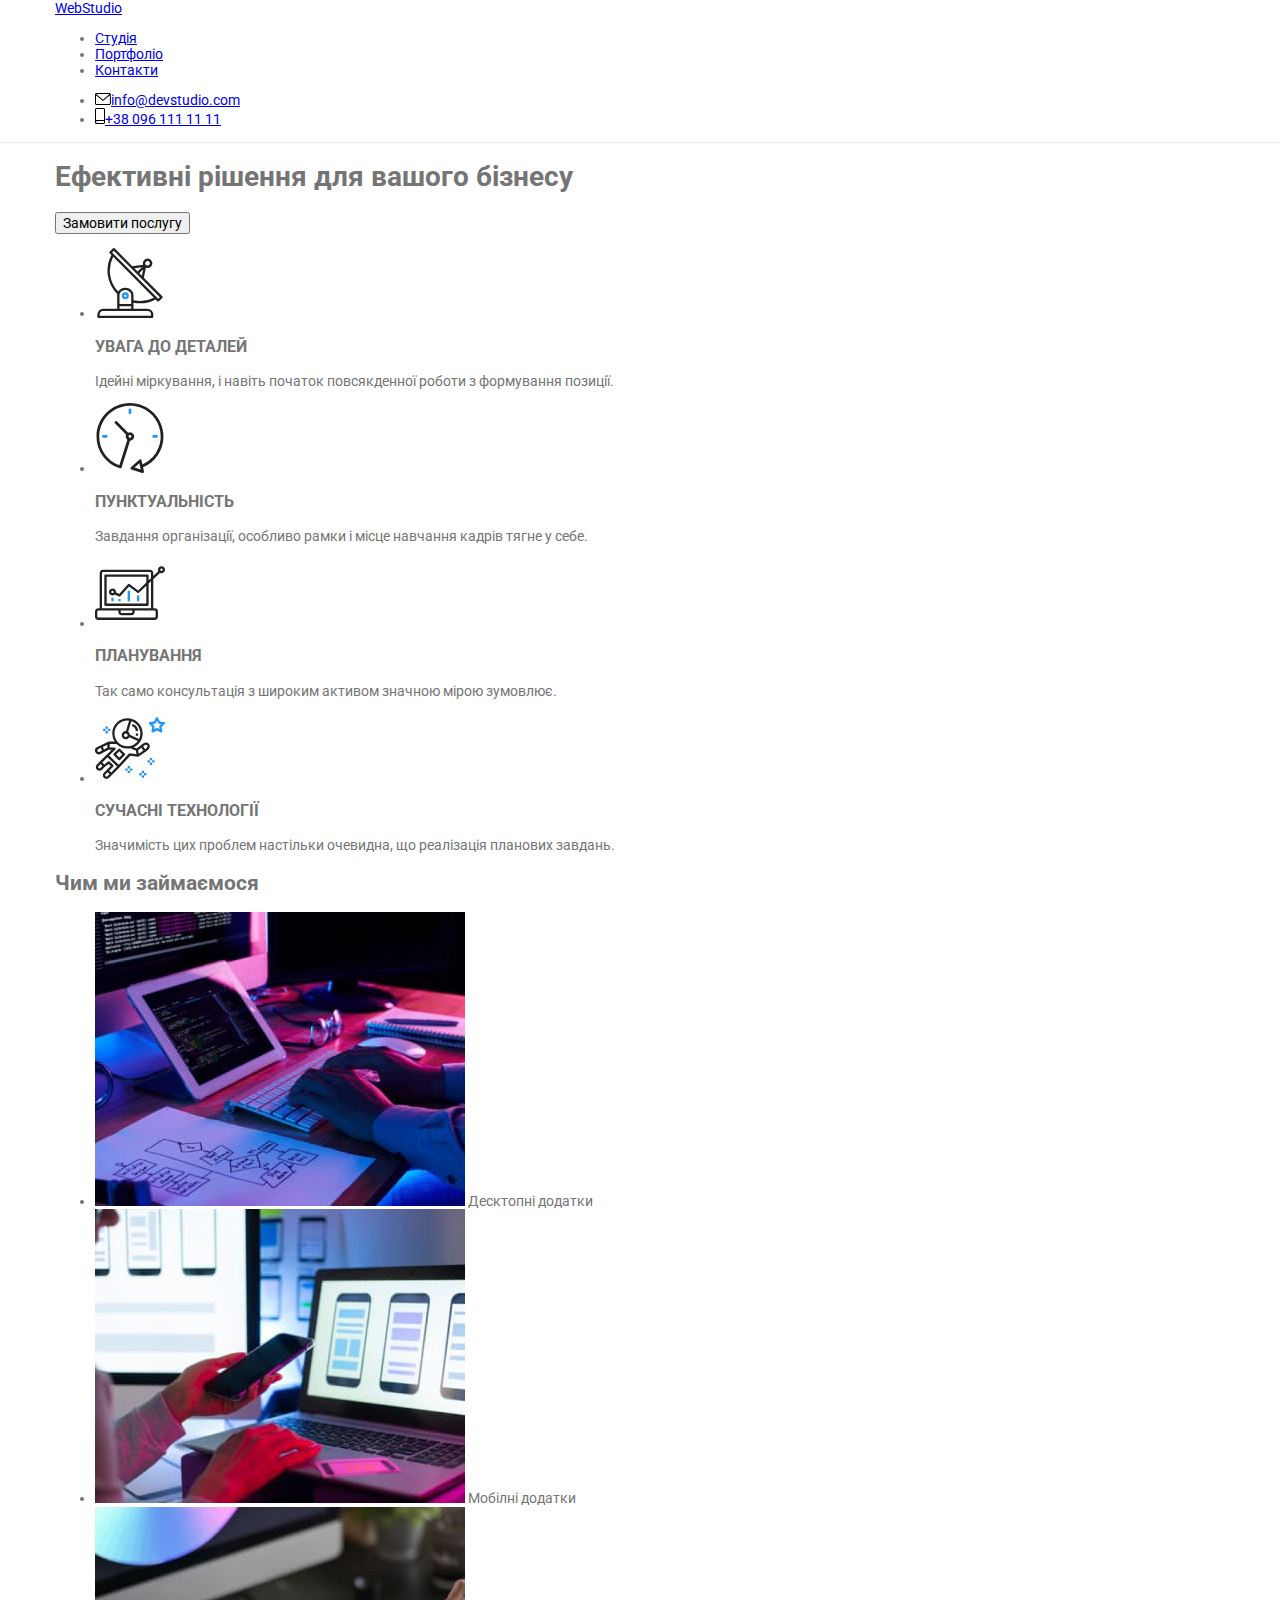
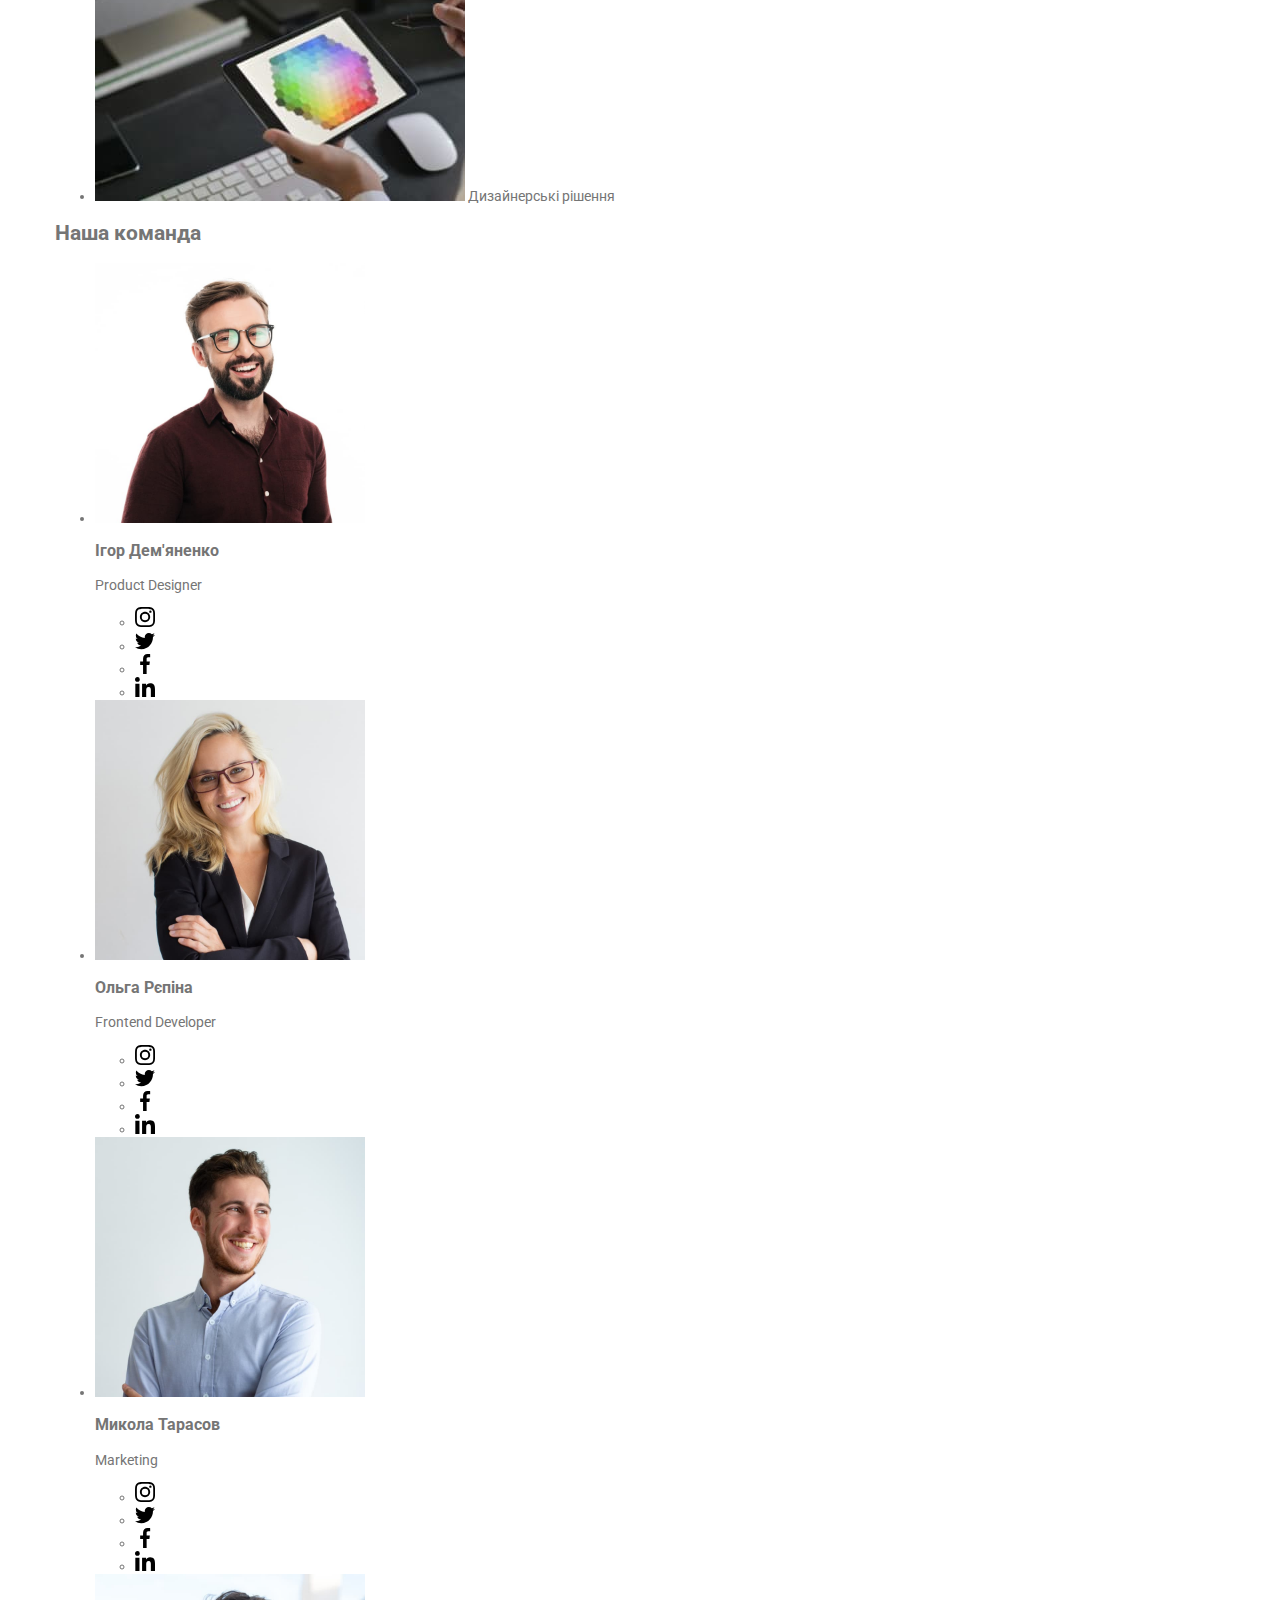
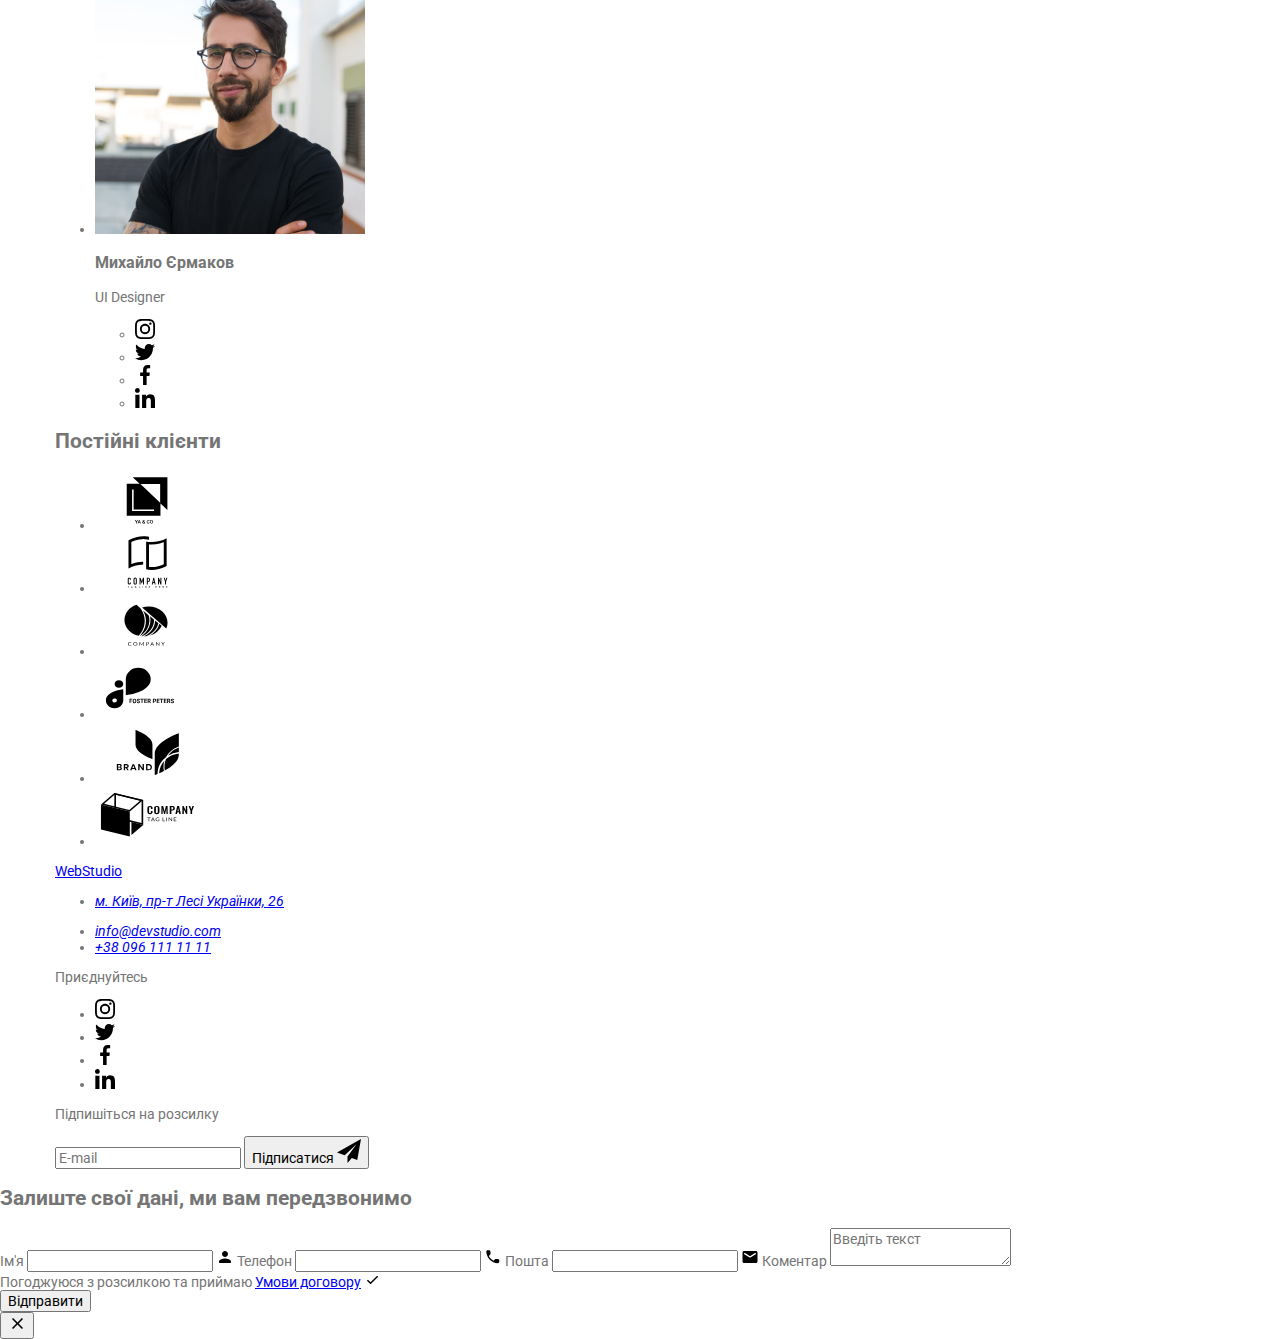
<file: index.html>
<!DOCTYPE html>
<html lang="uk">
  <head>
    <meta charset="UTF-8" />
    <meta http-equiv="X-UA-Compatible" content="IE=edge" />
    <meta name="viewport" content="width=device-width, initial-scale=1.0" />
    <title>Студія</title>
    <link rel="preconnect" href="https://fonts.googleapis.com" />
    <link rel="preconnect" href="https://fonts.gstatic.com" crossorigin />
    <link
      href="https://fonts.googleapis.com/css2?family=Raleway:wght@700&family=Roboto:wght@400;500;700;900&display=swap"
      rel="stylesheet"
    />
    <link
      rel="stylesheet"
      href="https://cdnjs.cloudflare.com/ajax/libs/modern-normalize/1.1.0/modern-normalize.min.css"
    />
    <link rel="stylesheet" href="./css/styles.css" />
  </head>

  <body>
    <header class="header">
      <div class="container">
        <div class="header-container">
          <nav class="nav">
            <a href="./index.html" lang="en" class="logo">
              <span class="logo-web">Web</span><span class="logo-studio">Studio</span></a
            >
            <ul class="header-menu">
              <li class="header-menu-item">
                <a class="nav-link current" href="./index.html">Студія</a>
              </li>

              <li class="header-menu-item">
                <a class="nav-link" href="./portfolio.html">Портфоліо</a>
              </li>

              <li class="header-menu-item"><a class="nav-link" href="#">Контакти</a></li>
            </ul>
          </nav>
          <ul class="header-contacts">
            <li class="header-contacts-item">
              <a class="nav-link mail" href="mailto:info@devstudio.com">
                <svg class="mail-icon" width="16px" height="12px">
                  <use href="./icons.svg#icon-envelope"></use></svg
                >info@devstudio.com</a
              >
            </li>

            <li class="header-contacts-item">
              <a class="nav-link tel" href="tel:+380961111111">
                <svg class="phone-icon" width="10px" height="16px">
                  <use href="./icons.svg#icon-smartphone"></use></svg
                >+38 096 111 11 11</a
              >
            </li>
          </ul>
        </div>
      </div>
    </header>
    <main>
      <section class="section hero">
        <div class="container">
          <h1 class="hero-title">Ефективні рішення для вашого бізнесу</h1>
          <button type="button" class="button-hero" data-modal-open>Замовити послугу</button>
        </div>
      </section>

      <section class="section about">
        <div class="container">
          <h2 class="visually-hidden">Наші вміння</h2>
          <ul class="flex-sections">
            <li class="capacity-item">
              <div class="capacity-icons">
                <svg width="70px" height="70px">
                  <use href="./icons.svg#icon-antenna"></use>
                </svg>
              </div>
              <h3 class="section-title">УВАГА ДО ДЕТАЛЕЙ</h3>
              <p class="section-text">
                Ідейні міркування, і навіть початок повсякденної роботи з формування позиції.
              </p>
            </li>
            <li class="capacity-item">
              <div class="capacity-icons">
                <svg width="70px" height="70px">
                  <use href="./icons.svg#icon-clock"></use>
                </svg>
              </div>
              <h3 class="section-title">ПУНКТУАЛЬНІСТЬ</h3>
              <p class="section-text">
                Завдання організації, особливо рамки і місце навчання кадрів тягне у себе.
              </p>
            </li>
            <li class="capacity-item">
              <div class="capacity-icons">
                <svg width="70px" height="70px">
                  <use href="./icons.svg#icon-diagram"></use>
                </svg>
              </div>
              <h3 class="section-title">ПЛАНУВАННЯ</h3>
              <p class="section-text">
                Так само консультація з широким активом значною мірою зумовлює.
              </p>
            </li>
            <li class="capacity-item">
              <div class="capacity-icons">
                <svg width="70px" height="70px">
                  <use href="./icons.svg#icon-astronaut"></use>
                </svg>
              </div>
              <h3 class="section-title">СУЧАСНІ ТЕХНОЛОГІЇ</h3>
              <p class="section-text last">
                Значимість цих проблем настільки очевидна, що реалізація планових завдань.
              </p>
            </li>
          </ul>
        </div>
      </section>

      <section class="section service">
        <div class="container">
          <h2 class="caption-title">Чим ми займаємося</h2>
          <ul class="flex-caption">
            <li class="caption-element">
              <img src="./images/box1.jpg" alt="Написання коду" width="370" />
              <span class="caption-text">Десктопні додатки</span>
            </li>

            <li class="caption-element">
              <img src="./images/box2.jpg" alt="Дизайн додатків" width="370" />
              <span class="caption-text">Мобілні додатки</span>
            </li>

            <li class="caption-element">
              <img src="./images/box3.jpg" alt="Тестування додатків" width="370" />
              <span class="caption-text">Дизайнерські рішення</span>
            </li>
          </ul>
        </div>
      </section>

      <section class="section squad">
        <div class="container">
          <h2 class="caption-title">Наша команда</h2>
          <ul class="team-box">
            <li class="team-element">
              <img src="./images/img1.jpg" alt="Дизайнер продукту" width="270" />
              <div class="specialists">
                <h3 class="team-title">Ігор Дем'яненко</h3>
                <p class="team-text" lang="en">Product Designer</p>
                <ul class="net-list">
                  <li class="net-item">
                    <a href="https://www.instagram.com" class="net-link">
                      <svg class="net-icon" width="20px" height="20px">
                        <use href="./icons.svg#icon-instagram"></use>
                      </svg>
                    </a>
                  </li>
                  <li class="net-item">
                    <a href="https://twitter.com" class="net-link">
                      <svg class="net-icon" width="20px" height="20px">
                        <use href="./icons.svg#icon-twitter"></use>
                      </svg>
                    </a>
                  </li>
                  <li class="net-item">
                    <a href="https://www.facebook.com" class="net-link">
                      <svg class="net-icon" width="20px" height="20px">
                        <use href="./icons.svg#icon-facebook"></use>
                      </svg>
                    </a>
                  </li>
                  <li class="net-item">
                    <a href="https://www.linkedin.com" class="net-link">
                      <svg class="net-icon" width="20px" height="20px">
                        <use href="./icons.svg#icon-linkedin"></use>
                      </svg>
                    </a>
                  </li>
                </ul>
              </div>
            </li>
            <li class="team-element">
              <img class="team-box" src="./images/img2.jpg" alt="Розробник" width="270" />
              <div class="specialists">
                <h3 class="team-title">Ольга Рєпіна</h3>
                <p class="team-text" lang="en">Frontend Developer</p>
                <ul class="net-list">
                  <li class="net-item">
                    <a href="https://www.instagram.com" class="net-link">
                      <svg class="net-icon" width="20px" height="20px">
                        <use href="./icons.svg#icon-instagram"></use>
                      </svg>
                    </a>
                  </li>
                  <li class="net-item">
                    <a href="https://twitter.com" class="net-link">
                      <svg class="net-icon" width="20px" height="20px">
                        <use href="./icons.svg#icon-twitter"></use>
                      </svg>
                    </a>
                  </li>
                  <li class="net-item">
                    <a href="https://www.facebook.com" class="net-link">
                      <svg class="net-icon" width="20px" height="20px">
                        <use href="./icons.svg#icon-facebook"></use>
                      </svg>
                    </a>
                  </li>
                  <li class="net-item">
                    <a href="https://www.linkedin.com" class="net-link">
                      <svg class="net-icon" width="20px" height="20px">
                        <use href="./icons.svg#icon-linkedin"></use>
                      </svg>
                    </a>
                  </li>
                </ul>
              </div>
            </li>
            <li class="team-element">
              <img class="team-box" src="./images/img3.jpg" alt="Маркетолог" width="270" />
              <div class="specialists">
                <h3 class="team-title">Микола Тарасов</h3>
                <p class="team-text" lang="en">Marketing</p>
                <ul class="net-list">
                  <li class="net-item">
                    <a href="https://www.instagram.com" class="net-link">
                      <svg class="net-icon" width="20px" height="20px">
                        <use href="./icons.svg#icon-instagram"></use>
                      </svg>
                    </a>
                  </li>
                  <li class="net-item">
                    <a href="https://twitter.com" class="net-link">
                      <svg class="net-icon" width="20px" height="20px">
                        <use href="./icons.svg#icon-twitter"></use>
                      </svg>
                    </a>
                  </li>
                  <li class="net-item">
                    <a href="https://www.facebook.com" class="net-link">
                      <svg class="net-icon" width="20px" height="20px">
                        <use href="./icons.svg#icon-facebook"></use>
                      </svg>
                    </a>
                  </li>
                  <li class="net-item">
                    <a href="https://www.linkedin.com" class="net-link">
                      <svg class="net-icon" width="20px" height="20px">
                        <use href="./icons.svg#icon-linkedin"></use>
                      </svg>
                    </a>
                  </li>
                </ul>
              </div>
            </li>
            <li class="team-element">
              <img class="team-box" src="./images/img4.jpg" alt="Дизайнер" width="270" />
              <div class="specialists">
                <h3 class="team-title">Михайло Єрмаков</h3>
                <p class="team-text" lang="en">UI Designer</p>
                <ul class="net-list">
                  <li class="net-item">
                    <a href="https://www.instagram.com" class="net-link">
                      <svg class="net-icon" width="20px" height="20px">
                        <use href="./icons.svg#icon-instagram"></use>
                      </svg>
                    </a>
                  </li>
                  <li class="net-item">
                    <a href="https://twitter.com" class="net-link">
                      <svg class="net-icon" width="20px" height="20px">
                        <use href="./icons.svg#icon-twitter"></use>
                      </svg>
                    </a>
                  </li>
                  <li class="net-item">
                    <a href="https://www.facebook.com" class="net-link">
                      <svg class="net-icon" width="20px" height="20px">
                        <use href="./icons.svg#icon-facebook"></use>
                      </svg>
                    </a>
                  </li>
                  <li class="net-item">
                    <a href="https://www.linkedin.com" class="net-link">
                      <svg class="net-icon" width="20px" height="20px">
                        <use href="./icons.svg#icon-linkedin"></use>
                      </svg>
                    </a>
                  </li>
                </ul>
              </div>
            </li>
          </ul>
        </div>
      </section>
      <section class="section clients">
        <div class="container">
          <h2 class="caption-title">Постійні клієнти</h2>
          <ul class="clients-list">
            <li class="clients-item">
              <a href="" class="clients-link">
                <svg class="clients-icon" width="106px" height="60px">
                  <use href="./icons.svg#icon-Logo"></use>
                </svg>
              </a>
            </li>
            <li class="clients-item">
              <a href="" class="clients-link">
                <svg class="clients-icon" width="106px" height="60px">
                  <use href="./icons.svg#icon-Logo-1"></use>
                </svg>
              </a>
            </li>
            <li class="clients-item">
              <a href="" class="clients-link">
                <svg class="clients-icon" width="106px" height="60px">
                  <use href="./icons.svg#icon-Logo-2"></use>
                </svg>
              </a>
            </li>
            <li class="clients-item">
              <a href="" class="clients-link">
                <svg class="clients-icon" width="106px" height="60px">
                  <use href="./icons.svg#icon-Logo-3"></use>
                </svg>
              </a>
            </li>
            <li class="clients-item">
              <a href="" class="clients-link"
                ><svg class="clients-icon" width="106px" height="60px">
                  <use href="./icons.svg#icon-Logo-4"></use></svg
              ></a>
            </li>
            <li class="clients-item">
              <a href="" class="clients-link">
                <svg class="clients-icon" width="106px" height="60px">
                  <use href="./icons.svg#icon-Logo-5"></use>
                </svg>
              </a>
            </li>
          </ul>
        </div>
      </section>
    </main>
    <footer class="footer">
      <div class="container">
        <div class="footer-general">
          <div class="footer-link">
            <a lang="en" class="logo-footer" href="./index.html"
              ><span class="logo-web">Web</span><span class="logo-studio-second">Studio</span></a
            >
            <address>
              <ul class="map">
                <li class="footer-element">
                  <a
                    class="address"
                    href="https://goo.gl/maps/5NG6xnhZqoV4ewts6"
                    target="_blank"
                    rel="noopener noreferrer nofollow"
                    >м. Київ, пр-т Лесі Українки, 26</a
                  >
                </li>
              </ul>
              <ul class="footer-element cont">
                <li class="text-decor">
                  <a class="text-decor" href="mailto:info@devstudio.com">info@devstudio.com</a>
                </li>

                <li class="text-decor">
                  <a class="text-decor" href="tel:+380961111111">+38 096 111 11 11</a>
                </li>
              </ul>
            </address>
          </div>

          <div class="footer-second">
            <p class="title-socials">Приєднуйтесь</p>
            <ul class="links-icons-footer">
              <li class="socials-item">
                <a href="" class="socials-link"
                  ><svg class="net-icon-footer" width="20px" height="20px">
                    <use href="./icons.svg#icon-instagram"></use></svg
                ></a>
              </li>
              <li class="socials-item">
                <a href="" class="socials-link"
                  ><svg class="net-icon-footer" width="20px" height="20px">
                    <use href="./icons.svg#icon-twitter"></use></svg
                ></a>
              </li>
              <li class="socials-item">
                <a href="" class="socials-link"
                  ><svg class="net-icon-footer" width="20px" height="20px">
                    <use href="./icons.svg#icon-facebook"></use></svg
                ></a>
              </li>
              <li class="socials-item">
                <a href="" class="socials-link"
                  ><svg class="net-icon-footer" width="20px" height="20px">
                    <use href="./icons.svg#icon-linkedin"></use></svg
                ></a>
              </li>
            </ul>
          </div>
          <div class="footer-email">
            <p class="title-form">Підпишіться на розсилку</p>
            <form class="footer-form">
              <label for="mail">
                <input
                  type="email"
                  class="footer-input"
                  name="mail"
                  id="mail"
                  placeholder="E-mail"
                  autocomplete="off"
                />
                <button type="submit" class="button-form">
                  Підписатися
                  <svg class="email-icon" width="24px" height="24px">
                    <use href="./images/icon-send.svg#icon-icon-send"></use>
                  </svg>
                </button>
              </label>
            </form>
          </div>
        </div>
      </div>
    </footer>
    <div class="backdrop is-hidden" data-modal>
      <div class="modal">
        <h2 class="form-title">Залиште свої дані, ми вам передзвонимо</h2>
        <form class="contact-form">
          <label for="user-name" class="form-label"
            >Ім'я
            <span class="form-control">
              <input type="text" class="form-input" id="user-name" name="name" autocomplete="off" />
              <svg class="form-icon" width="18px" height="18px">
                <use href="./icons.svg#icon-person"></use>
              </svg>
            </span>
          </label>

          <label for="user-tel" class="form-label"
            >Телефон
            <span class="form-control">
              <input
                type="tel"
                class="form-input"
                id="user-tel"
                name="telefon"
                autocomplete="off"
              />
              <svg class="form-icon" width="18px" height="18px">
                <use href="./icons.svg#icon-phone"></use>
              </svg>
            </span>
          </label>

          <label for="user-mail" class="form-label"
            >Пошта
            <span class="form-control">
              <input
                type="email"
                class="form-input"
                id="user-mail"
                name="email"
                autocomplete="off"
              />
              <svg class="form-icon" width="18px" height="18px">
                <use href="./icons.svg#icon-email"></use>
              </svg>
            </span>
          </label>

          <label for="user-comment" class="form-label"
            >Коментар
            <textarea
              name="comment"
              class="form-textarea"
              id="user-comment"
              placeholder="Введіть текст"
            ></textarea>
          </label>

          <div class="checkbox">
            <label class="checkbox-label" for="terms-checkbox"
              >Погоджуюся з розсилкою та приймаю <a class="terms-link" href="#">Умови договору</a>

              <input
                class="checkbox-input visually-hidden"
                id="terms-checkbox"
                type="checkbox"
                name="terms-checkbox"
              />
              <svg class="checkbox-icon" width="16px" height="15px">
                <use href="./icons.svg#icon-select"></use>
              </svg>
            </label>
          </div>
          <button type="submit" class="button-checkbox">Відправити</button>
        </form>
        <button class="modal-link" data-modal-close>
          <svg class="modal-close" width="18px" height="18px">
            <use href="./images/close.svg#icon-close"></use>
          </svg>
        </button>
      </div>
    </div>
    <script src="./js/modal.js"></script>
  </body>
</html>
</file>
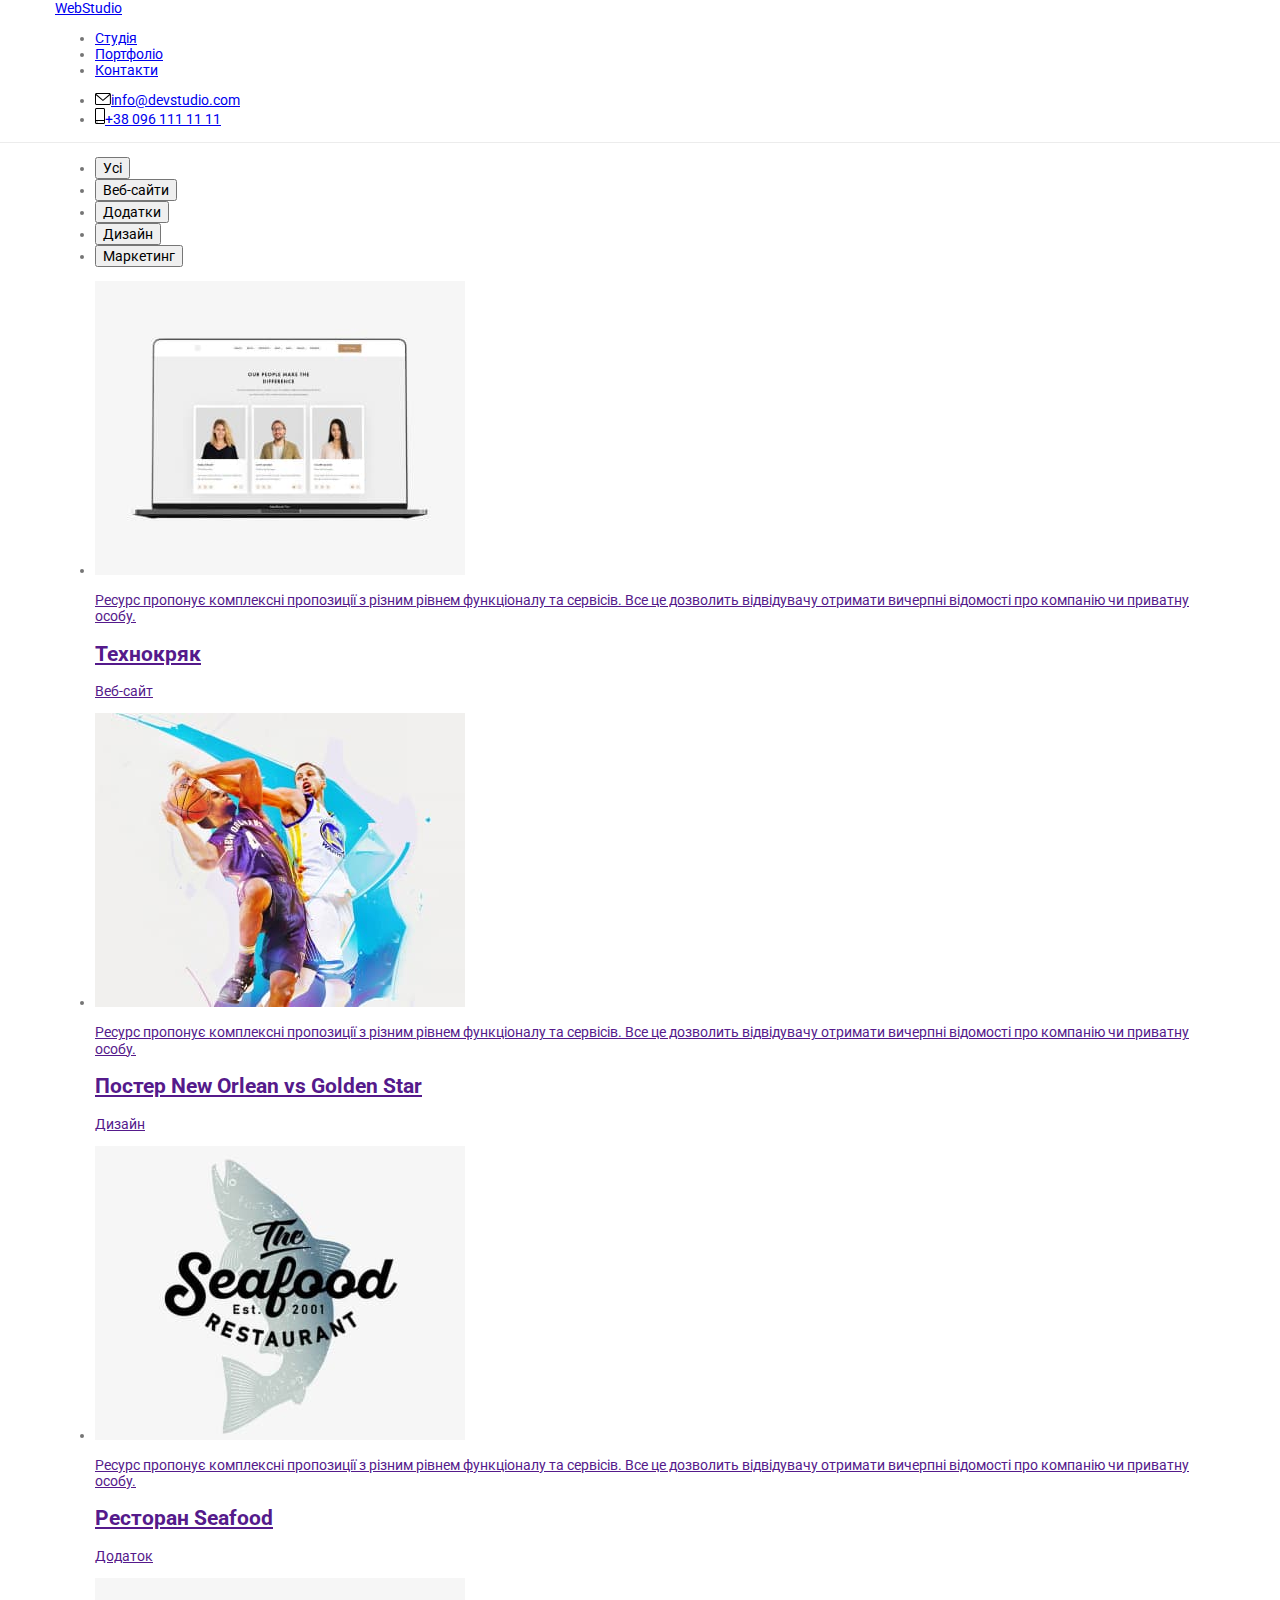
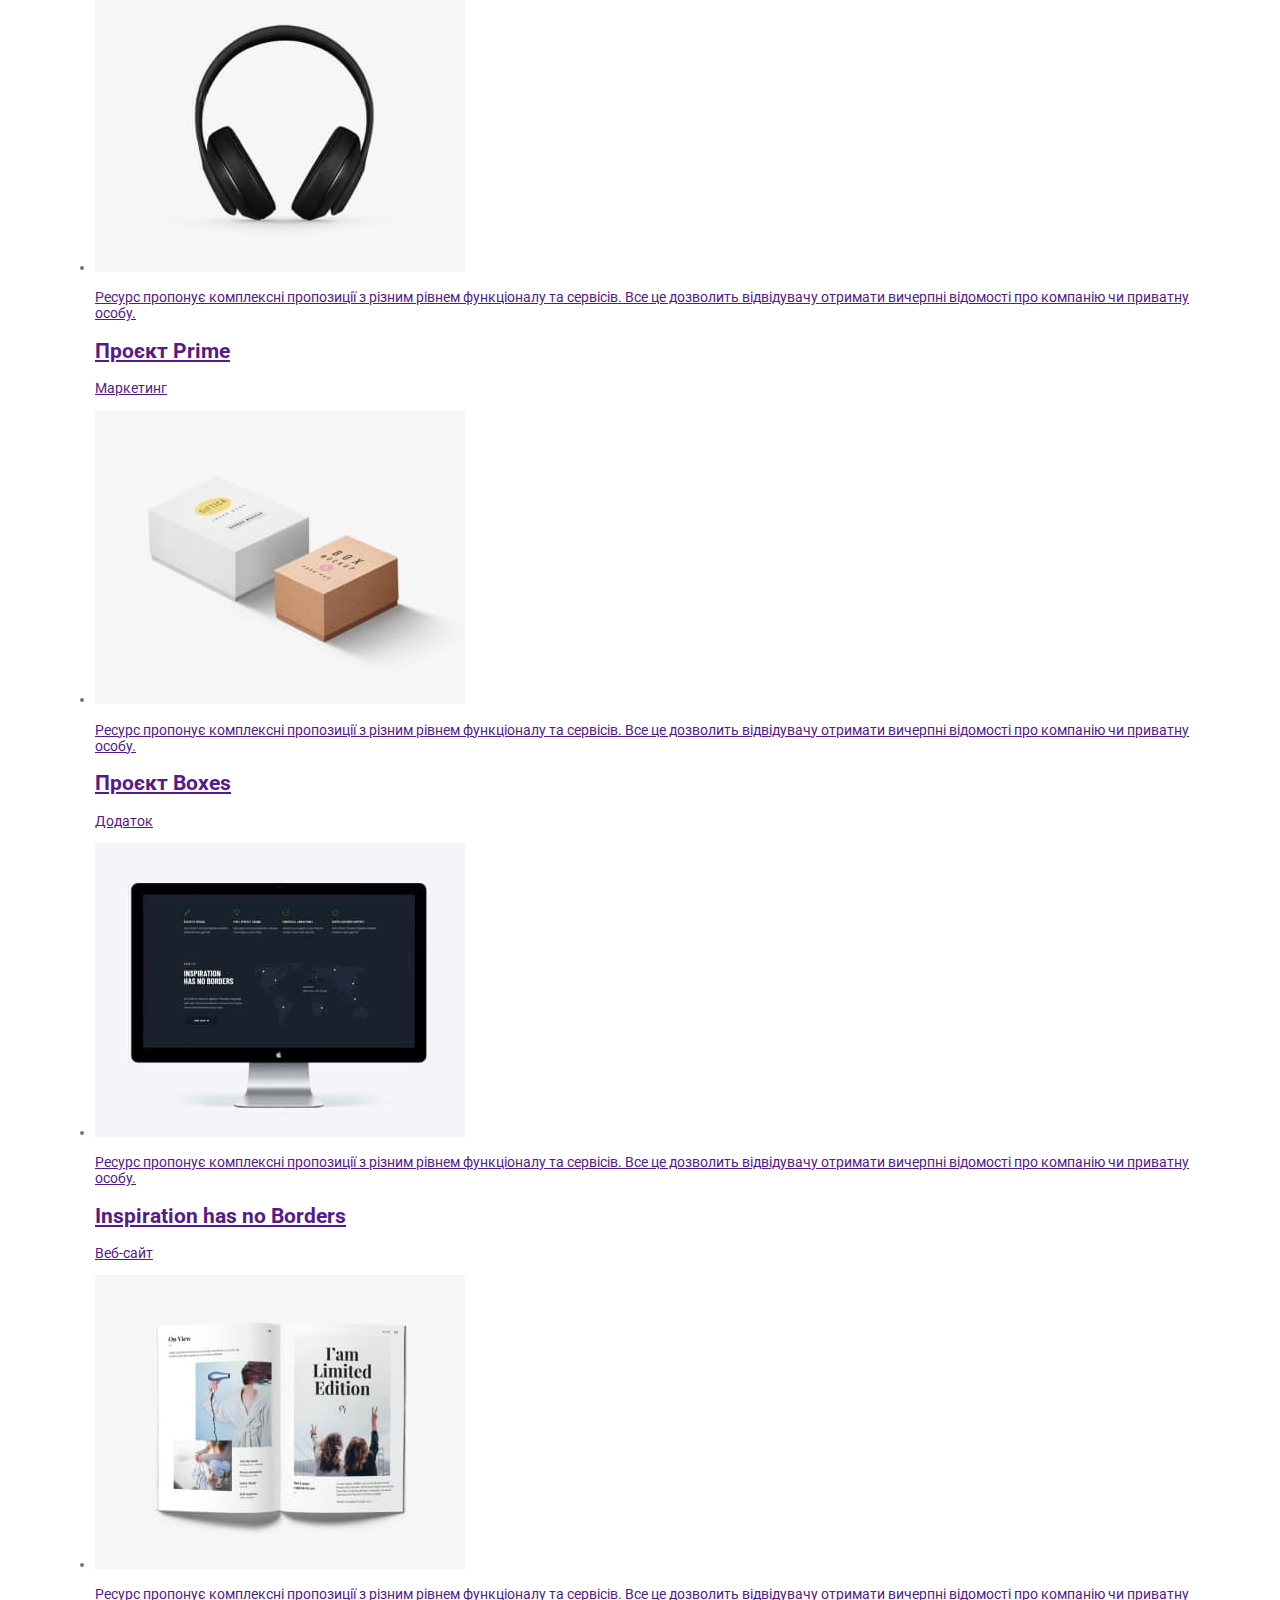
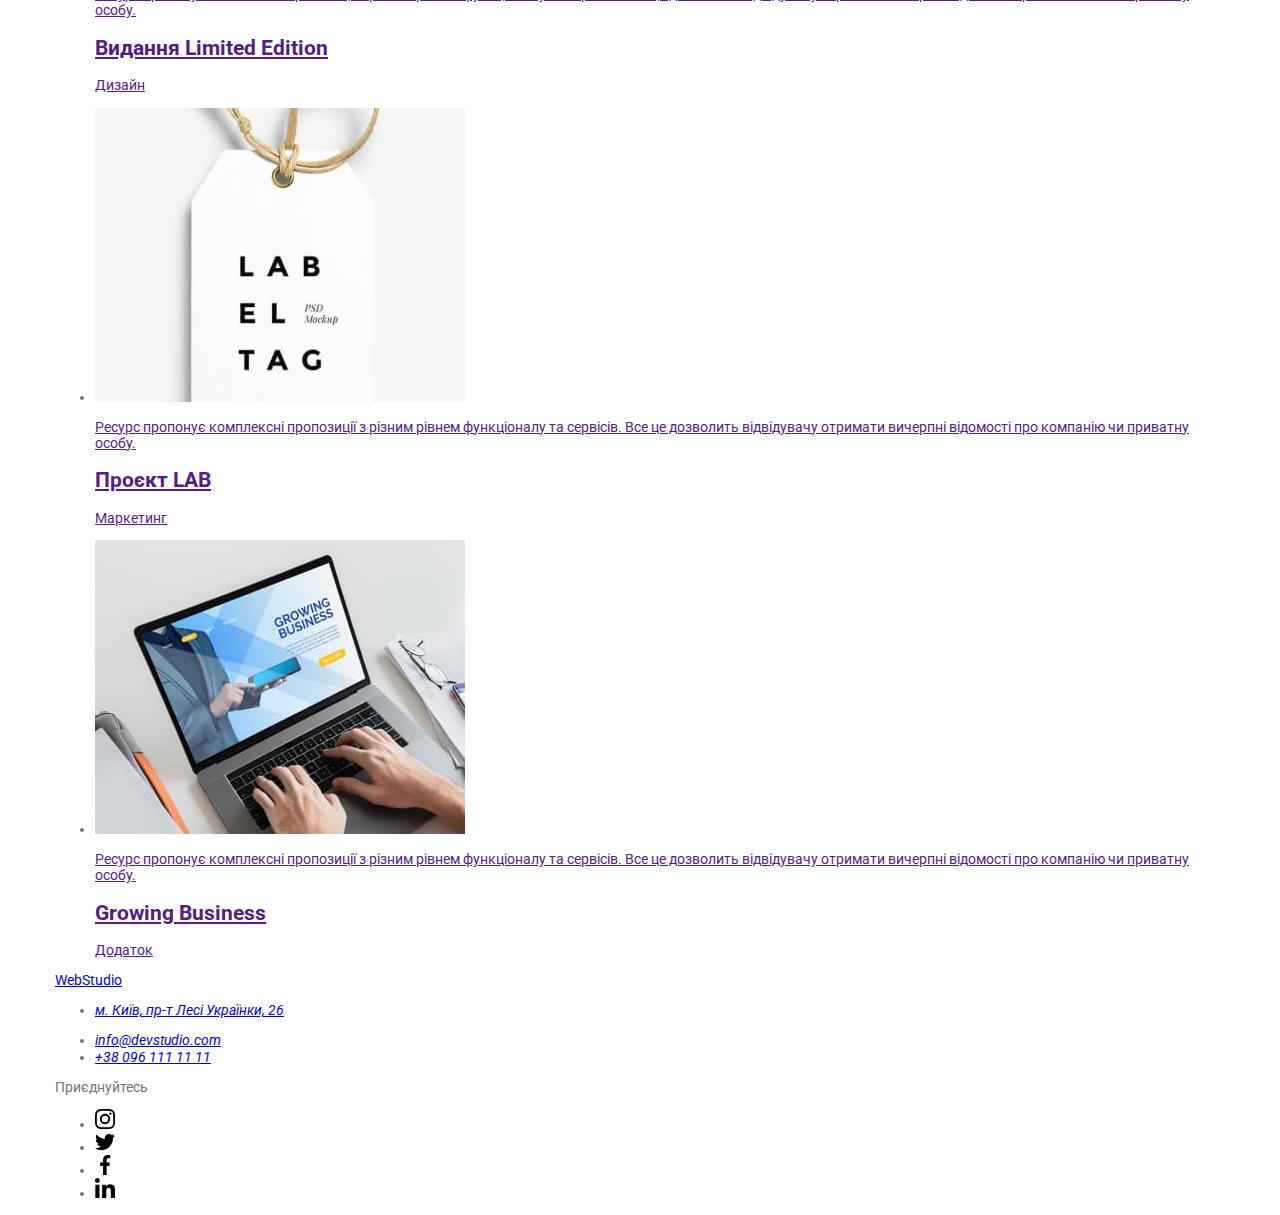
<file: portfolio.html>
<!DOCTYPE html>
<html lang="uk">
  <head>
    <meta charset="UTF-8" />
    <meta http-equiv="X-UA-Compatible" content="IE=edge" />
    <meta name="viewport" content="width=device-width, initial-scale=1.0" />
    <title>Портфоліо</title>
    <link rel="preconnect" href="https://fonts.googleapis.com" />
    <link rel="preconnect" href="https://fonts.gstatic.com" crossorigin />
    <link
      href="https://fonts.googleapis.com/css2?family=Raleway:wght@700&family=Roboto:wght@400;500;700;900&display=swap"
      rel="stylesheet"
    />
    <link
      rel="stylesheet"
      href="https://cdnjs.cloudflare.com/ajax/libs/modern-normalize/1.1.0/modern-normalize.min.css"
    />
    <link rel="stylesheet" href="css/styles.css" />
  </head>

  <body>
    <header class="header">
      <div class="container">
        <div class="header-container">
          <nav class="nav">
            <a href="./index.html" lang="en" class="logo">
              <span class="logo-web">Web</span><span class="logo-studio">Studio</span></a
            >
            <ul class="header-menu">
              <li class="header-menu-item">
                <a class="nav-link" href="./index.html">Студія</a>
              </li>

              <li class="header-menu-item">
                <a class="nav-link current" href="./portfolio.html">Портфоліо</a>
              </li>

              <li class="header-menu-item"><a class="nav-link" href="#">Контакти</a></li>
            </ul>
          </nav>
          <ul class="header-contacts">
            <li class="header-contacts-item">
              <a class="nav-link mail" href="mailto:info@devstudio.com">
                <svg class="mail-icon" width="16px" height="12px">
                  <use href="./icons.svg#icon-envelope"></use></svg
                >info@devstudio.com</a
              >
            </li>

            <li class="header-contacts-item">
              <a class="nav-link tel" href="tel:+380961111111">
                <svg class="phone-icon" width="10px" height="16px">
                  <use href="./icons.svg#icon-smartphone"></use></svg
                >+38 096 111 11 11</a
              >
            </li>
          </ul>
        </div>
      </div>
    </header>
    <main>
      <section class="section portfolio">
        <div class="container">
          <ul class="ul-button">
            <li class="button-link-item"><button class="button-link" type="button">Усі</button></li>
            <li class="button-link-item">
              <button class="button-link" type="button">Веб-сайти</button>
            </li>
            <li class="button-link-item">
              <button class="button-link" type="button">Додатки</button>
            </li>
            <li class="button-link-item">
              <button class="button-link" type="button">Дизайн</button>
            </li>
            <li class="button-link-item">
              <button class="button-link" type="button">Маркетинг</button>
            </li>
          </ul>
          <h1 class="visually-hidden">Наші проекти</h1>
          <ul class="boxes">
            <li class="boxes-element">
              <a class="alink" href="">
                <div class="portfolio-thumb">
                  <img src="./images/img5.jpg" alt="Технокряк" width="370" />
                  <div class="portfolio-overlay">
                    <p class="thumb-text">
                      Ресурс пропонує комплексні пропозиції з різним рівнем функціоналу та сервісів.
                      Все це дозволить відвідувачу отримати вичерпні відомості про компанію чи
                      приватну особу.
                    </p>
                  </div>
                </div>
                <div class="produkts">
                  <h2 class="boxes-title">Технокряк</h2>
                  <p class="boxes-text">Веб-сайт</p>
                </div>
              </a>
            </li>

            <li class="boxes-element">
              <a class="alink" href="">
                <div class="portfolio-thumb">
                  <img src="./images/img6.jpg" alt="Постер New Orlean vs Golden Star" width="370" />
                  <div class="portfolio-overlay">
                    <p class="thumb-text">
                      Ресурс пропонує комплексні пропозиції з різним рівнем функціоналу та сервісів.
                      Все це дозволить відвідувачу отримати вичерпні відомості про компанію чи
                      приватну особу.
                    </p>
                  </div>
                </div>
                <div class="produkts">
                  <h2 class="boxes-title">Постер New Orlean vs Golden Star</h2>
                  <p class="boxes-text">Дизайн</p>
                </div>
              </a>
            </li>

            <li class="boxes-element">
              <a class="alink" href="">
                <div class="portfolio-thumb">
                  <img src="./images/img7.jpg" alt="Ресторан Seafood" width="370" />
                  <div class="portfolio-overlay">
                    <p class="thumb-text">
                      Ресурс пропонує комплексні пропозиції з різним рівнем функціоналу та сервісів.
                      Все це дозволить відвідувачу отримати вичерпні відомості про компанію чи
                      приватну особу.
                    </p>
                  </div>
                </div>
                <div class="produkts">
                  <h2 class="boxes-title">Ресторан Seafood</h2>
                  <p class="boxes-text">Додаток</p>
                </div>
              </a>
            </li>

            <li class="boxes-element">
              <a class="alink" href="">
                <div class="portfolio-thumb">
                  <img src="./images/img8.jpg" alt="Проєкт Prime" width="370" />
                  <div class="portfolio-overlay">
                    <p class="thumb-text">
                      Ресурс пропонує комплексні пропозиції з різним рівнем функціоналу та сервісів.
                      Все це дозволить відвідувачу отримати вичерпні відомості про компанію чи
                      приватну особу.
                    </p>
                  </div>
                </div>
                <div class="produkts">
                  <h2 class="boxes-title">Проєкт Prime</h2>
                  <p class="boxes-text">Маркетинг</p>
                </div>
              </a>
            </li>

            <li class="boxes-element">
              <a class="alink" href="">
                <div class="portfolio-thumb">
                  <img src="./images/img9.jpg" alt="Проєкт Boxes" width="370" />
                  <div class="portfolio-overlay">
                    <p class="thumb-text">
                      Ресурс пропонує комплексні пропозиції з різним рівнем функціоналу та сервісів.
                      Все це дозволить відвідувачу отримати вичерпні відомості про компанію чи
                      приватну особу.
                    </p>
                  </div>
                </div>
                <div class="produkts">
                  <h2 class="boxes-title">Проєкт Boxes</h2>
                  <p class="boxes-text">Додаток</p>
                </div>
              </a>
            </li>

            <li class="boxes-element">
              <a class="alink" href="">
                <div class="portfolio-thumb">
                  <img src="./images/img10.jpg" alt="Inspiration has no Borders" width="370" />
                  <div class="portfolio-overlay">
                    <p class="thumb-text">
                      Ресурс пропонує комплексні пропозиції з різним рівнем функціоналу та сервісів.
                      Все це дозволить відвідувачу отримати вичерпні відомості про компанію чи
                      приватну особу.
                    </p>
                  </div>
                </div>
                <div class="produkts">
                  <h2 class="boxes-title">Inspiration has no Borders</h2>
                  <p class="boxes-text">Веб-сайт</p>
                </div>
              </a>
            </li>

            <li class="boxes-element">
              <a class="alink" href="">
                <div class="portfolio-thumb">
                  <img src="./images/img11.jpg" alt="Видання Limited Edition" width="370" />
                  <div class="portfolio-overlay">
                    <p class="thumb-text">
                      Ресурс пропонує комплексні пропозиції з різним рівнем функціоналу та сервісів.
                      Все це дозволить відвідувачу отримати вичерпні відомості про компанію чи
                      приватну особу.
                    </p>
                  </div>
                </div>
                <div class="produkts">
                  <h2 class="boxes-title">Видання Limited Edition</h2>
                  <p class="boxes-text">Дизайн</p>
                </div>
              </a>
            </li>

            <li class="boxes-element">
              <a class="alink" href="">
                <div class="portfolio-thumb">
                  <img src="./images/img12.jpg" alt="Проєкт LAB" width="370" />
                  <div class="portfolio-overlay">
                    <p class="thumb-text">
                      Ресурс пропонує комплексні пропозиції з різним рівнем функціоналу та сервісів.
                      Все це дозволить відвідувачу отримати вичерпні відомості про компанію чи
                      приватну особу.
                    </p>
                  </div>
                </div>
                <div class="produkts">
                  <h2 class="boxes-title">Проєкт LAB</h2>
                  <p class="boxes-text">Маркетинг</p>
                </div>
              </a>
            </li>

            <li class="boxes-element">
              <a class="alink" href="">
                <div class="portfolio-thumb">
                  <img src="./images/img13.jpg" alt="Проєкт LAB" width="370" />
                  <div class="portfolio-overlay">
                    <p class="thumb-text">
                      Ресурс пропонує комплексні пропозиції з різним рівнем функціоналу та сервісів.
                      Все це дозволить відвідувачу отримати вичерпні відомості про компанію чи
                      приватну особу.
                    </p>
                  </div>
                </div>
                <div class="produkts">
                  <h2 class="boxes-title">Growing Business</h2>
                  <p class="boxes-text">Додаток</p>
                </div>
              </a>
            </li>
          </ul>
        </div>
      </section>
    </main>
    <footer class="footer">
      <div class="container">
        <div class="footer-general">
          <div class="footer-link">
            <a lang="en" class="logo-footer" href="./index.html"
              ><span class="logo-web">Web</span><span class="logo-studio-second">Studio</span></a
            >
            <address>
              <ul class="map">
                <li class="footer-element">
                  <a
                    class="address"
                    href="https://goo.gl/maps/5NG6xnhZqoV4ewts6"
                    target="_blank"
                    rel="noopener noreferrer nofollow"
                    >м. Київ, пр-т Лесі Українки, 26</a
                  >
                </li>
              </ul>
              <ul class="footer-element cont">
                <li class="text-decor">
                  <a class="text-decor" href="mailto:info@devstudio.com">info@devstudio.com</a>
                </li>

                <li class="text-decor">
                  <a class="text-decor" href="tel:+380961111111">+38 096 111 11 11</a>
                </li>
              </ul>
            </address>
          </div>

          <div class="footer-second">
            <p class="title-socials">Приєднуйтесь</p>
            <ul class="links-icons-footer">
              <li class="socials-item">
                <a href="" class="socials-link"
                  ><svg class="net-icon-footer" width="20px" height="20px">
                    <use href="./icons.svg#icon-instagram"></use></svg
                ></a>
              </li>
              <li class="socials-item">
                <a href="" class="socials-link"
                  ><svg class="net-icon-footer" width="20px" height="20px">
                    <use href="./icons.svg#icon-twitter"></use></svg
                ></a>
              </li>
              <li class="socials-item">
                <a href="" class="socials-link"
                  ><svg class="net-icon-footer" width="20px" height="20px">
                    <use href="./icons.svg#icon-facebook"></use></svg
                ></a>
              </li>
              <li class="socials-item">
                <a href="" class="socials-link"
                  ><svg class="net-icon-footer" width="20px" height="20px">
                    <use href="./icons.svg#icon-linkedin"></use></svg
                ></a>
              </li>
            </ul>
          </div>
        </div>
      </div>
    </footer>
  </body>
</html>
</file>
<file: css/styles.css>
:root {
  --color-text: #757575;
  --color-title: #212121;
  --color-white: #ffffff;
  --color-accent: #2196f3;
  --color-form: rgba(33, 150, 243, 1);
  --color-background: #2f303a;
  --color-background-second: #f5f5f5;
  --color-background-third: #f5f4fa;
  --color-icons: #afb1b8;
  --transition-effect: cubic-bezier(0.4, 0, 0.2, 1);
}

body {
  font-family: 'Roboto', sans-serif;
  font-size: 14px;
  color: var(--color-text);
  background: var(--color-white);
}

.header {
  background: var(--color-white);
  border-bottom: 1px solid #ececec;
  display: flex;
  align-items: center;
  justify-content: space-between;
  align-items: center;
}

.container {
  width: 100%;
  max-width: 1200px;
  margin: 0 auto;
  padding: 0 15px;
}

.visually-hidden {
  position: absolute;
  white-space: nowrap;
  width: 1px;
  height: 1px;
  overflow: hidden;
  border: 0;
  padding: 0;
  clip: rect(0 0 0 0);
  clip-path: inset(50%);
  margin: -1px;
}

/* .header__container {
  display: flex;
  align-items: center;
} */

/* .header-menu {
  display: flex;
  margin-top: 0;
  margin-bottom: 0;
  padding: 0;
}

.header-menu-item {
  margin-right: 50px;
}
.header-menu-item:last-child {
  margin-right: 0;
} */

/* .header-contacts {
  display: flex;
  align-items: center;
  margin-top: 0;
  margin-bottom: 0;
  padding: 0;
  list-style-type: none;
}

.header-contacts-item {
  margin-left: 50px;
}

.header-contacts-item:first-child {
  margin-left: 0;
} */

/* .logo {
  font-family: 'Raleway', sans-serif;
  font-weight: 700;
  font-size: 26px;
  line-height: 1.2;
  text-decoration: none;
  letter-spacing: 0.03em;
  padding: 25px 0;
  margin-right: 93px;
} */

/* .logo-footer {
  font-family: 'Raleway', sans-serif;
  font-weight: 700;
  font-size: 26px;
  line-height: 1.2;
  text-decoration: none;
  letter-spacing: 0.03em;
} */

/* .logo-web {
  font-family: 'Raleway', sans-serif;
  font-style: normal;
  color: var(--color-accent);
}

.logo-studio {
  color: #000000;
  font-family: 'Raleway', sans-serif;
} */

/* .logo-studio-second {
  font-family: 'Raleway', sans-serif;
  color: #ffffff;
  font-style: normal;
} */

/* .nav {
  display: flex;
  align-items: center;
  flex-grow: 1;

  color: var(--color-title);
  font-weight: 500;
  font-size: 14px;
  line-height: 1.15;
  letter-spacing: 0.02em;
}

.nav li {
  list-style-type: none;
} */

/* .nav-link {
  color: var(--color-title);
  text-decoration: none;
  padding: 32px 0;
  display: block;
  transition: color 250ms var(--transition-effect);
}

.nav-link:hover,
.nav-link:focus {
  color: var(--color-accent);
} */

/* .mail {
  font-weight: 500;
  font-size: 14px;
  line-height: 16px;
  letter-spacing: 0.02em;
  color: var(--color-text);
  letter-spacing: 0.02em;
  display: flex;
  padding-left: 0;
  margin-top: 0;
  margin-bottom: 0;
}

.nav-link.tel {
  color: var(--color-text);
  padding: 32px 0;
  display: flex;
  align-items: center;
  margin: 0;
  transition: color 250ms var(--transition-effect);
}

.nav-link.mail {
  display: flex;
  align-items: center;
  padding: 0;
  padding: 32px 0;
  transition: color 250ms var(--transition-effect);
} */

/* footer */
/* .map a {
  text-decoration: none;
}

.map {
  margin: 0;
  padding: 0;
  margin-top: 20px;
  list-style-type: none;
  
} */

/* .nav-link.current {
  color: var(--color-accent);
  position: relative;
  transition: color 250ms var(--transition-effect);
}

.nav-link.current:hover,
.nav-link.current:focus {
  color: var(--color-title);
}

.nav-link.current::after {
  content: '';
  position: absolute;
  display: block;
  width: 100%;
  height: 4px;
  border-radius: 2px;
  background: var(--color-accent);
  left: 0;
  bottom: -1.5px;
} */

/* .nav-link.tel:hover,
.nav-link.tel:focus {
  color: var(--color-accent);
} */

/* .section.hero {
  background: var(--color-background);
  padding: 200px 0;
  text-align: center;
  max-width: 1600px;
  min-height: 600px;
  margin-left: auto;
  margin-right: auto;
  background-image: linear-gradient(rgba(47, 48, 58, 0.4), rgba(47, 48, 58, 0.4)),
    url(../images/background-image.jpg);
  background-repeat: no-repeat;
  background-position: center;
  background-size: cover;
} */

/* .hero-title {
  color: var(--color-white);
  font-size: 44px;
  line-height: 1.35;
  text-align: center;
  letter-spacing: 0.06em;
  text-transform: uppercase;
  margin: 0 auto 30px auto;
  max-width: 696px;
} */

/* .button-hero {
  background: var(--color-accent);
  font-weight: 700;
  font-size: 16px;
  line-height: 1.88;
  letter-spacing: 0.06em;
  align-items: center;
  text-align: center;
  font-family: 'Roboto', sans-serif;
  cursor: pointer;
  color: var(--color-white);
  width: 216px;
  height: 50px;
  border: none;
  border-radius: 4px;
  transition: box-shadow 250ms var(--transition-effect);
} */

/* .button-hero:hover,
.button-hero:focus {
  background-color: #188ce8;
  box-shadow: 0px 4px 4px rgba(0, 0, 0, 0.15);
  border-radius: 4px;
} */

/* .flex-sections {
  display: flex;
  justify-content: center;
  gap: 30px;
  margin: 0;
  padding-left: 0;
  list-style-type: none;
} */

/* .section-title {
  color: var(--color-title);
  font-weight: 700;
  font-size: 14px;
  line-height: 1.15;
  letter-spacing: 0.03em;
  text-transform: uppercase;
  margin: 0;
}

.section-text {
  color: var(--color-text);
  font-weight: 400;
  font-size: 14px;
  line-height: 1.7;
  letter-spacing: 0.03em;
  margin: 0;
  margin-top: 10px;
} */

/* .last {
  padding-right: 0;
} */

/* .caption-title {
  color: var(--color-title);
  font-weight: 700;
  font-size: 36px;
  line-height: 1.2;
  letter-spacing: 0.03em;
  text-align: center;
  margin: 0;
  margin-bottom: 50px;
} */

/* .flex-caption {
  display: flex;
  justify-content: center;
  padding-left: 0;
  margin: 0;
  list-style-type: none;
} */
/* .caption-element {
  position: relative;
  width: calc(100% / 3 - 30px / 3 * 2);
  height: 294px;
}

.caption-element > img {
  display: block;
  width: 100%;
  height: 100%;
}

.caption-element:nth-child(-n + 2) {
  margin-right: 30px;
} */

/* .caption-text {
  position: absolute;
  display: flex;
  justify-content: center;
  align-items: center;
  font-weight: 700;
  font-size: 14px;
  line-height: 1.15;
  letter-spacing: 0.03em;
  text-transform: uppercase;
  color: var(--color-white);
  bottom: 0;
  right: 0;
  width: 100%;
  height: 70px;
  background-color: rgba(47, 48, 58, 0.8);
} */

/* .team-title {
  color: var(--color-title);
  font-weight: 500;
  font-size: 16px;
  line-height: 1.2;
  letter-spacing: 0.03em;
  text-align: center;
  margin: 0;
  margin-bottom: 10px;
}

.team-text {
  color: var(--color-text);
  font-weight: 400;
  font-size: 16px;
  line-height: 1.2;
  letter-spacing: 0.03em;
  text-align: center;
  margin: 0;
} */

/* .specialists {
  padding: 30px;
} */

/* .team-box {
  display: flex;
  justify-content: center;
  padding-left: 0;
  margin: 0;
  padding-left: 0;
  list-style-type: none;
} */

/* .team-element {
  background: var(--color-white);
  box-shadow: 0px 1px 3px rgba(0, 0, 0, 0.12), 0px 1px 1px rgba(0, 0, 0, 0.14),
    0px 2px 1px rgba(0, 0, 0, 0.2);
  border-radius: 0px 0px 4px 4px;
  width: calc(100% / 4 - 30px / 4 * 3);
  height: 428px;
} */

/* .team-element > img {
  display: block;
}

.team-element:nth-child(-n + 3) {
  margin-right: 30px;
} */

/* .footer-style {
  background: var(--color-background);
  padding: 60px 0;
} */

/* .footer-link {
  margin: 0;
  padding-left: 0;
} */

/* .text-decor {
  font-family: 'Roboto', sans-serif;
  font-style: normal;
  color: var(--color-text);
  text-decoration: none;
  list-style-type: none;
  transition: color 250ms var(--transition-effect);
}

.text-decor:first-child {
  margin-bottom: 10px;
}

.text-decor:hover,
.text-decor:focus {
  color: var(--color-accent);
} */

/* .cont {
  padding: 0;
  margin-top: 10px;
  margin-bottom: 0;
} */

/* .nav-liks {
  margin-bottom: 0;
  padding-bottom: 10px;
} */

/* .address {
  color: var(--color-white);
  font-weight: 400;
  font-size: 14px;
  line-height: 1.7;
  letter-spacing: 0.03em;
  font-style: normal;
  list-style-type: none;
  transition: color 250ms var(--transition-effect);
}

.address:hover,
.address:focus {
  color: var(--color-accent);
} */

/* .button-link {
  display: block;
  background: var(--color-background-third);
  border-radius: 4px;
  font-family: 'Roboto', sans-serif;
  font-weight: 500;
  font-size: 16px;
  line-height: 1.35;
  letter-spacing: 0.03em;
  border: none;
  transition: color 250ms var(--transition-effect), background-color 250ms var(--transition-effect),
    box-shadow 250ms var(--transition-effect);
}

.button-link:nth-child(1) {
  padding: 6px 22px;
} */

/* .button-link:hover,
.button-link:focus {
  background-color: var(--color-accent);
  color: var(--color-white);
  cursor: pointer;
  box-shadow: 0px 3px 1px rgba(0, 0, 0, 0.1), 0px 1px 2px rgba(0, 0, 0, 0.08),
    0px 2px 2px rgba(0, 0, 0, 0.12);
  border-radius: 4px;
} */

/* .boxes {
  display: flex;
  flex-wrap: wrap;
  justify-content: center;
  margin-left: -30px;
  margin-top: -30px;
  padding: 0;
  margin-bottom: 0;
  list-style-type: none;
} */

/* .boxes-element {
  flex-basis: calc(100% / 3 - 30px);
  margin-left: 30px;
  margin-top: 30px;
  margin-right: 0;
  margin-bottom: 0;
  padding: 0;
  width: calc(100% / 9 - 30px / 9 * 6);
  height: 404px;
} */

/* .alink {
  display: block;
  text-decoration: none;
  transition: box-shadow 250ms var(--transition-effect);
}

.alink:focus,
.alink:hover {
  box-shadow: 0px 1px 1px rgba(0, 0, 0, 0.12), 0px 4px 4px rgba(0, 0, 0, 0.06),
    1px 4px 6px rgba(0, 0, 0, 0.16);
} */

/* .produkts {
  padding: 20px 24px;
  border-right: 1px solid #eeeeee;
  border-bottom: 1px solid #eeeeee;
  border-left: 1px solid #eeeeee;
}

.boxes-title {
  color: var(--color-title);
  font-weight: 700;
  font-size: 18px;
  line-height: 2;
  letter-spacing: 0.06em;
  margin: 0;
  margin-bottom: 4px;
} */

/* .boxes-text {
  color: var(--color-text);
  font-weight: 400;
  font-size: 16px;
  line-height: 30px;
  letter-spacing: 0.03em;
  margin: 0;
} */

/* .ul-button {
  display: flex;
  justify-content: center;
  margin: 0;
  padding-left: 0;
  margin-bottom: 50px;
  list-style-type: none;
} */
/* 
.button-link-item {
  margin-right: 8px;
}
.button-link-item:last-child {
  margin-right: 0;
}

.section {
  padding: 94px 0;
} */

/* .service {
  padding-top: 0;
} */

/* .squad {
  background: var(--color-background-third);
} */

/* .mail-icon {
  fill: var(--color-text);
  margin-right: 10px;
  transition: fill 250ms var(--transition-effect);
}

.nav-link.mail:hover .mail-icon,
.nav-link.mail:focus .mail-icon {
  fill: var(--color-accent);
}

.phone-icon {
  fill: var(--color-text);
  margin-right: 10px;
  transition: fill 250ms var(--transition-effect);
}

.nav-link.tel:hover .phone-icon,
.nav-link.tel:focus .phone-icon {
  fill: var(--color-accent);
} */

/* .capacity-item {
  width: calc(100% / 4 - 10px / 4 * 3);
}

.capacity-icons {
  display: flex;
  align-items: center;
  justify-content: center;
  background-color: var(--color-background-third);
  width: 100%;
  height: 120px;
  border-radius: 4px;
  margin-bottom: 30px;
} */

/* .net-item {
  width: calc(100% / 4 - 10px / 4 * 3);
  height: 44px;
} */

/* .net-list {
  display: flex;
  justify-content: center;
  gap: 10px;
  padding: 0;
  margin-top: 16px;
  list-style-type: none;
} */

/* .net-link {
  width: 100%;
  height: 100%;
  display: flex;
  align-items: center;
  justify-content: center;
  border-radius: 50%;
  transition: background-color 250ms var(--transition-effect);
} */

/* .net-link:hover,
.net-link:focus {
  background-color: var(--color-accent);
}

.net-link:hover .net-icon,
.net-link:focus .net-icon {
  fill: var(--color-white);
}

.net-icon {
  fill: var(--color-icons);
  transition: fill 250ms var(--transition-effect);
} */

/* .clients-list {
  display: flex;
  align-items: center;
  justify-content: center;
  gap: 30px;
  padding: 0;
  margin: 0;
  list-style-type: none;
} */

/* .clients-item {
  width: calc(100% / 6 - 30px / 6 * 5);
  height: 92px;
} */

/* .clients-link {
  display: flex;
  align-items: center;
  justify-content: center;
  width: 100%;
  height: 100%;
  border: 1px solid var(--color-icons);
  border-radius: 4px;
  transition: border 250ms var(--transition-effect);
} */

/* .clients-icon {
  fill: var(--color-icons);
  transition: fill 250ms var(--transition-effect);
} */

/* .clients-link:hover .clients-icon,
.clients-link:focus .clients-icon {
  fill: var(--color-accent);
} */

/* .clients-link:hover,
.clients-link:focus {
  border: 1px solid var(--color-accent);
} */

/* .footer {
  display: flex;
  align-items: baseline;
} */

/* .footer-second {
  margin-left: 70px;
} */

/* .title-socials {
  font-family: 'Roboto' sans-serif;
  font-style: normal;
  color: var(--color-white);
  font-weight: 700;
  font-size: 14px;
  line-height: 0.87;
  letter-spacing: 0.03em;
  text-transform: uppercase;
  margin: 0;
} */

/* .socials-link {
  width: 44px;
  height: 44px;
  display: flex;
  align-items: center;
  justify-content: center;
  background-color: rgba(255, 255, 255, 0.1);
  border-radius: 50%;
  transition: background-color 250ms var(--transition-effect);
} */

/* .links-icons-footer {
  display: flex;
  justify-content: center;
  gap: 10px;
  padding: 0;
  margin: 20px 0 0 0;
  list-style-type: none;
} */

/* .net-icon-footer {
  fill: var(--color-white);
} */

/* .socials-link:hover,
.socials-link:focus {
  background-color: var(--color-accent);
} */

/* .backdrop {
  position: fixed;
  top: 0;
  left: 0;
  z-index: 1;
  width: 100%;
  height: 100%;
  background-color: rgba(0, 0, 0, 0.1);
  transition: opacity 250ms var(--transition-effect);
} */

/* .backdrop.is-hidden {
  opacity: 0;
  transform: translate(42px, 18px);
  visibility: hidden;
  pointer-events: none;
}

.backdrop.is-hidden .modal {
  transform: translate(-50%, -50%) scale(0.9);
} */

/* .modal {
  position: absolute;
  top: 50%;
  left: 50%;
  padding: 40px;
  width: 528px;
  height: 581px;
  transform: translate(-50%, -50%) scale(1);
  background-color: var(--color-white);
  transition: transform 250ms var(--transition-effect);
  border-radius: 4px;
  box-shadow: 0px 1px 3px rgba(0, 0, 0, 0.12), 0px 1px 1px rgba(0, 0, 0, 0.14),
    0px 2px 1px rgba(0, 0, 0, 0.2);
} */

/* .modal-link {
  position: absolute;
  top: 8px;
  right: 8px;
  display: flex;
  justify-content: center;
  align-items: center;
  background: var(--color-white);
  border: 1px solid rgba(0, 0, 0, 0.1);
  width: 30px;
  height: 30px;
  border-radius: 50%;
  transition: box-shadow 250ms var(--transition-effect), fill 250ms var(--color-form);
} */

/* .modal-link:hover,
.modal-link:focus {
  box-shadow: 0px 1px 3px rgba(0, 0, 0, 0.12);
  fill: var(--color-form);
  cursor: pointer;
} */

/* .portfolio-thumb {
  position: relative;
  width: 370px;
  height: 294px;
  overflow: hidden;
} */

/* .portfolio-overlay {
  position: absolute;
  top: 0;
  left: 0;
  width: 100%;
  height: 100%;
  background-color: rgba(33, 150, 243, 0.9);
  transform: translateY(101%);
  transition: transform 250ms var(--transition-effect);
} */
/* 
.thumb-text {
  display: flex;
  align-items: center;
  padding: 24px;
  height: 100%;
  font-size: 18px;
  line-height: 1.56;
  color: var(--color-white);
  margin: 0;
} */

/* .alink:hover .portfolio-overlay,
.alink:focus .portfolio-overlay {
  transform: translateY(0);
} */

/* .footer-email {
  margin-left: auto;
} */

/* .title-form {
  color: var(--color-white);
  font-family: 'Roboto';
  font-style: normal;
  font-weight: 700;
  font-size: 14px;
  line-height: 1.15;
  letter-spacing: 0.03em;
  text-transform: uppercase;
  margin-top: 0;
  margin-bottom: 20px;
} */

/* .footer-input {
  background-color: var(--color-background);
  width: 358px;
  height: 50px;
  margin-right: 12px;
  border: 1px solid rgba(255, 255, 255, 0.3);
  border-radius: 4px;
  color: #ffffff;
  padding: 15px;
  transition: filter 250ms var(--transition-effect);
  outline: none;
}

.footer-email input::placeholder {
  color: rgba(255, 255, 255, 0.6);
} */

/* .footer-input:hover,
.footer-input:focus {
  filter: drop-shadow(0px 4px 4px rgba(0, 0, 0, 0.15));
} */

/* .footer-form {
  display: flex;
  justify-content: center;
  align-items: center;
} */

/* .button-form {
  display: inline-flex;
  align-items: center;
  justify-content: center;
  gap: 10px;
  padding: 10px 28px;
  border: none;
  background-color: var(--color-accent);
  color: var(--color-white);
  width: 200px;
  height: 50px;
  border-radius: 4px;
  font-family: 'Roboto';
  font-style: normal;
  font-weight: 700;
  font-size: 16px;
  line-height: 1.8;
  letter-spacing: 0.06em;
  cursor: pointer;
  transition: box-shadow 250ms var(--transition-effect);
} */

/* .button-form:hover,
.button-form:focus {
  box-shadow: 0px 4px 4px rgba(0, 0, 0, 0.15);
} */

/* .email-icon {
  fill: var(--color-white);
} */

/* .form-title {
  color: var(--color-title);
  font-family: 'Roboto';
  font-style: normal;
  font-weight: 700;
  font-size: 20px;
  line-height: 1.15;
  text-align: center;
  letter-spacing: 0.03em;
  margin-top: 0;
  margin-bottom: 12px;
} */

/* .form-label {
  display: block;
  color: var(--color-text);
  font-weight: 400;
  font-size: 12px;
  line-height: 1.15;
  letter-spacing: 0.01em;
  margin-top: 10px;
} */

/* .form-control {
  position: relative;
} */

/* .form-input {
  width: 100%;
  height: 40px;
  margin-top: 4px;
  padding: 12px 12px 12px 32px;
  border: 1px solid rgba(33, 33, 33, 0.2);
  border-radius: 4px;
  outline: none;
  cursor: pointer;
  transition: border 250ms var(--color-form), fill 250ms var(--color-form);
  color: var(--color-title);
} */

/* .form-input:focus {
  border: 1px solid var(--color-form);
} */

/* .form-input:focus + .form-icon {
  fill: var(--color-form);
}

.form-icon {
  position: absolute;
  fill: var(--color-title);
  top: 50%;
  left: 12px;
  transform: translateY(-50%);
} */

/* .form-textarea {
  display: block;
  width: 100%;
  height: 120px;
  margin-top: 4px;
  padding: 12px 16px;
  resize: none;
  border: 1px solid rgba(33, 33, 33, 0.2);
  border-radius: 4px;
  outline: none;
  color: var(--color-title);
}

.form-textarea::placeholder {
  color: rgba(117, 117, 117, 0.5);
  font-size: 12px;
  line-height: 1.145;
  letter-spacing: 0.01em;
} */

/* .checkbox-input {
  appearance: none;
} */
/* .checkbox-label {
  color: var(--color-text);
  font-size: 14px;
  line-height: 1.7;
  letter-spacing: 0.03em;
  cursor: pointer;
} */
/* .terms-link {
  color: var(--color-accent);
} */
/* .checkbox {
  display: flex;
  align-items: center;
  justify-content: center;
  position: relative;
  margin-top: 20px;
  margin-bottom: 30px;
} */
/* .checkbox-label {
  margin-left: 8px;
} */
/* .checkbox-icon {
  content: '';
  position: absolute;
  fill: var(--color-white);
  fill-opacity: 0;
  top: 50%;
  left: 13px;
  transform: translateY(-50%);
  border: 2px solid var(--color-title);
  border-radius: 2px;
  transition: background-color 250ms var(--transition-effect), fill 250ms var(--transition-effect),
    fill-opacity 250ms var(--transition-effect);
} */
/* .checkbox-input:checked + .checkbox-icon {
  background-color: var(--color-accent);
  border-color: var(--color-accent);
  border: none;
  fill: var(--color-white);
  fill-opacity: 1;
} */

/* .button-checkbox {
  display: flex;
  justify-content: center;
  align-items: center;

  width: 200px;
  height: 50px;

  margin-left: auto;
  margin-right: auto;
  padding: 10px 52px;
  background-color: var(--color-accent);
  border: none;
  border-radius: 4px;
  color: var(--color-white);
  box-shadow: 0px 4px 4px rgba(0, 0, 0, 0.15);
  font-weight: 700;
  font-size: 16px;
  line-height: 1.85;
  letter-spacing: 0.06em;
  cursor: pointer;
  transition: background-color 250ms var(--transition-effect);
}

.button-checkbox:hover,
.button-checkbox:focus {
  background-color: #188ce8;
} */
</file>
